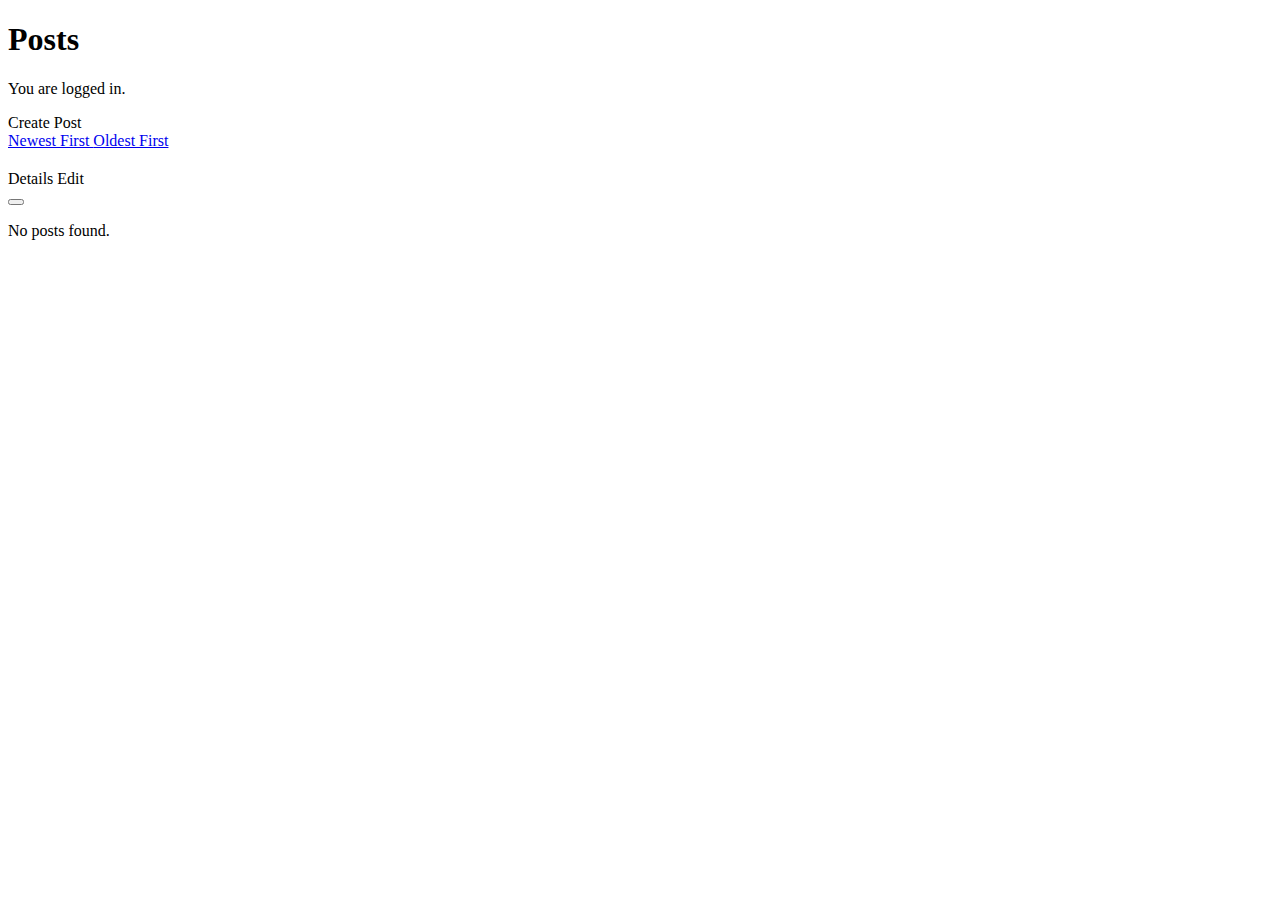
<file: src/main/resources/templates/posts/index.html>
<!DOCTYPE html>
<html xmlns:th="https://www.thymeleaf.org" xmlns:sec="http://www.thymeleaf.org/extras/spring-security">

<head>
    <th:block th:replace="~{fragments :: common-head}"></th:block>
    <title>Post List</title>
</head>

<body>
    <!-- WRAPPER -->
    <div class="wrapper">
        <th:block th:replace="~{fragments :: header}"></th:block>
        <main>
            <div class="container">
                <h1 class="fs-3 my-3">Posts</h1>

                <!-- Flash Messages -->
                <div th:if="${param.loggedIn}">
                    <p class="text-success">You are logged in.</p>
                </div>

                <div th:if="${successMessage}">
                    <p class="text-success" th:text="${successMessage}"></p>
                </div>

                <div th:if="${errorMessage}">
                    <p class="text-danger" th:text="${errorMessage}"></p>
                </div>

                <div class="mb-2">
                    <a th:href="@{/posts/create}" class="btn btn-primary text-decoration-none">
                        <i class="fas fa-plus me-1"></i> Create Post
                    </a>
                </div>

                <!-- List -->
                <div th:unless="${#lists.isEmpty(posts)}">

                    <!-- Sort Buttons -->
                    <div class="mb-2 text-end">
                        <a href="?sort=createdAtDesc" class="btn btn-outline-primary">
                            <i class="fas fa-sort-amount-down"></i> Newest First
                        </a>
                        <a href="?sort=createdAtAsc" class="btn btn-outline-primary">
                            <i class="fas fa-sort-amount-up"></i> Oldest First
                        </a>
                    </div>
                    <!-- Posts -->
                    <article th:each="post : ${posts}">
                        <div class="card mb-3">
                            <div class="card-body">
                                <!-- Title and Date -->
                                <div class="d-flex justify-content-between">
                                    <div>
                                        <h2 class="card-title fs-5" th:text="${post.title}"></h2>
                                    </div>
                                    <div>
                                        <p class="card-text"
                                            th:text="${#dates.format(post.updatedAt, 'yyyy-MM-dd HH:mm')}"></p>
                                    </div>
                                </div>
                                <!-- Content -->
                                <p class="card-text" th:text="${post.content}"></p>
                                <!-- Edit Buttons -->
                                <div class="d-flex justify-content-between">
                                    <div>
                                        <a th:href="@{/posts/__${post.id}__}"
                                            class="btn btn-outline-primary me-1">Details</a>
                                        <a th:href="@{/posts/__${post.id}__/edit}"
                                            class="btn btn-outline-primary">Edit</a>
                                    </div>
                                    <div>
                                        <form th:action="@{/posts/__${post.id}__/delete}" method="post"
                                            onsubmit="return confirm('Are you sure you want to delete this post?');">
                                            <button type="submit" class="btn btn-outline-danger">
                                                <i class="fas fa-trash"></i>
                                            </button>
                                        </form>
                                    </div>
                                </div>
                            </div>
                        </div>
                    </article>
                </div>
                <div th:if="${#lists.isEmpty(posts)}">
                    <p class="text-danger">No posts found.</pclass="text-danger">
                </div>
            </div>
        </main>

        <th:block th:replace="~{fragments :: footer}"></th:block>
    </div>
    <!-- END WRAPPER -->

    <th:block th:replace="~{fragments :: scripts}"></th:block>
</body>

</html>
</file>
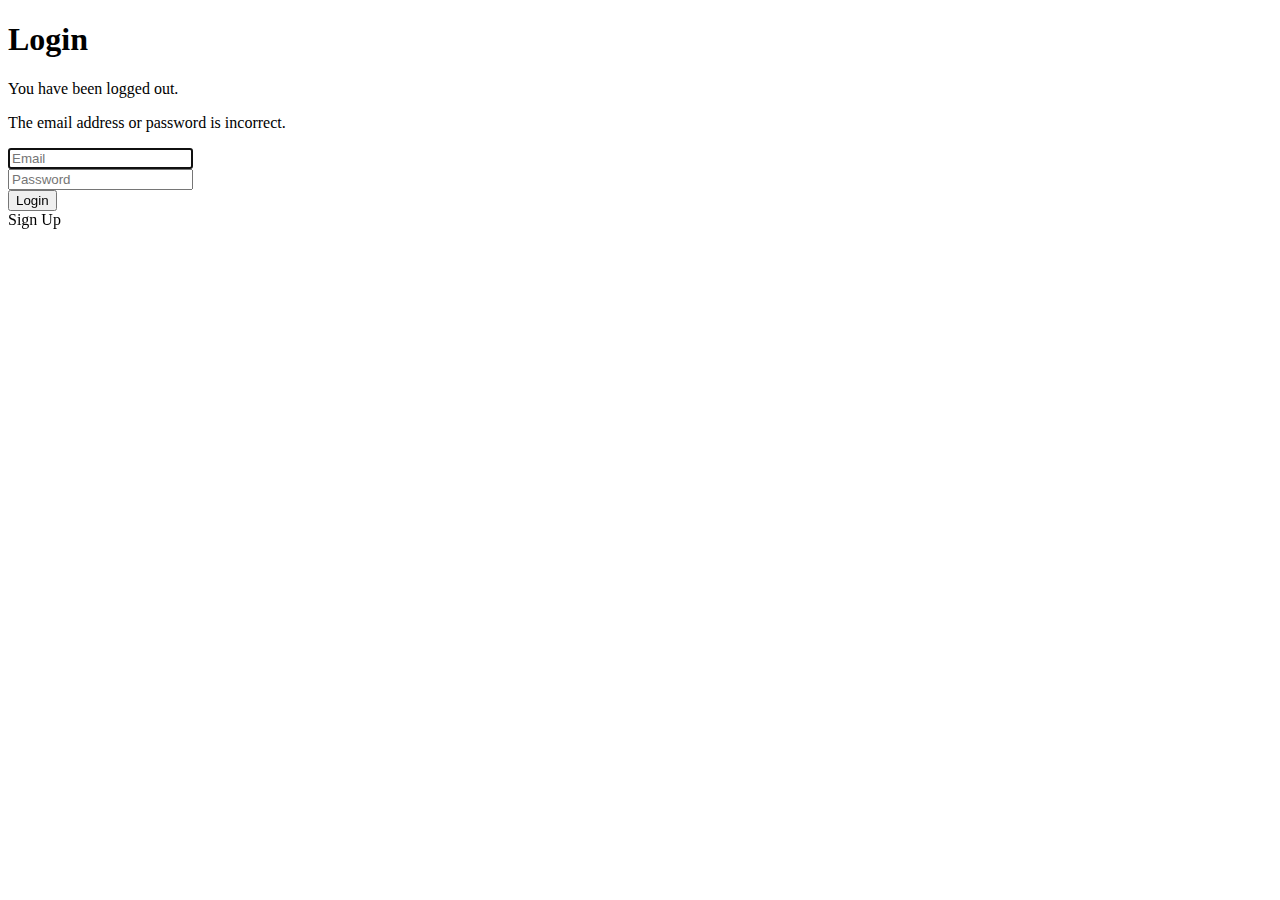
<file: src/main/resources/templates/auth/login.html>
<!DOCTYPE html>
<html xmlns:th="https://www.thymeleaf.org" xmlns:sec="http://www.thymeleaf.org/extras/spring-security">

<head>
    <th:block th:replace="~{fragments :: common-head}"></th:block>
    <title>Login</title>
</head>

<body>
    <!-- WRAPPER -->
    <div class="wrapper">
        <th:block th:replace="~{fragments :: header}"></th:block>

        <main>
            <div class="container">
                <div class="row justify-content-center">
                    <div class="col-xl-3 col-lg-4 col-md-5 col-sm-7">
                        <h1 class="fs-2 my-3 text-center">Login</h1>

                        <div th:if="${param.loggedOut}">
                            <p class="text-success">You have been logged out.</p>
                        </div>

                        <div th:if="${successMessage}">
                            <p class="text-success" th:text="${successMessage}"></p>
                        </div>

                        <div th:if="${param.error}">
                            <p class="text-danger">The email address or password is incorrect.</p>
                        </div>

                        <form th:action="@{/login}" method="post">

                            <div class="form-group mb-3">
                                <input type="text" class="form-control" name="username" autocomplete="email"
                                    placeholder="Email" autofocus>
                            </div>
                            <div class="form-group mb-3">
                                <input type="password" class="form-control" name="password" autocomplete="new-password"
                                    placeholder="Password">
                            </div>

                            <div class="d-flex justify-content-center mb-3">
                                <button type="submit" class="btn btn-primary w-100">Login</button>
                            </div>
                        </form>

                        <div class="text-center">
                            <a th:href="@{/signup}" class="text-decoration-none">Sign Up</a>
                        </div>
                    </div>
                </div>
            </div>
        </main>

        <th:block th:replace="~{fragments :: footer}"></th:block>
    </div>
    <!-- END WRAPPER -->

    <th:block th:replace="~{fragments :: scripts}"></th:block>
</body>

</html>
</file>
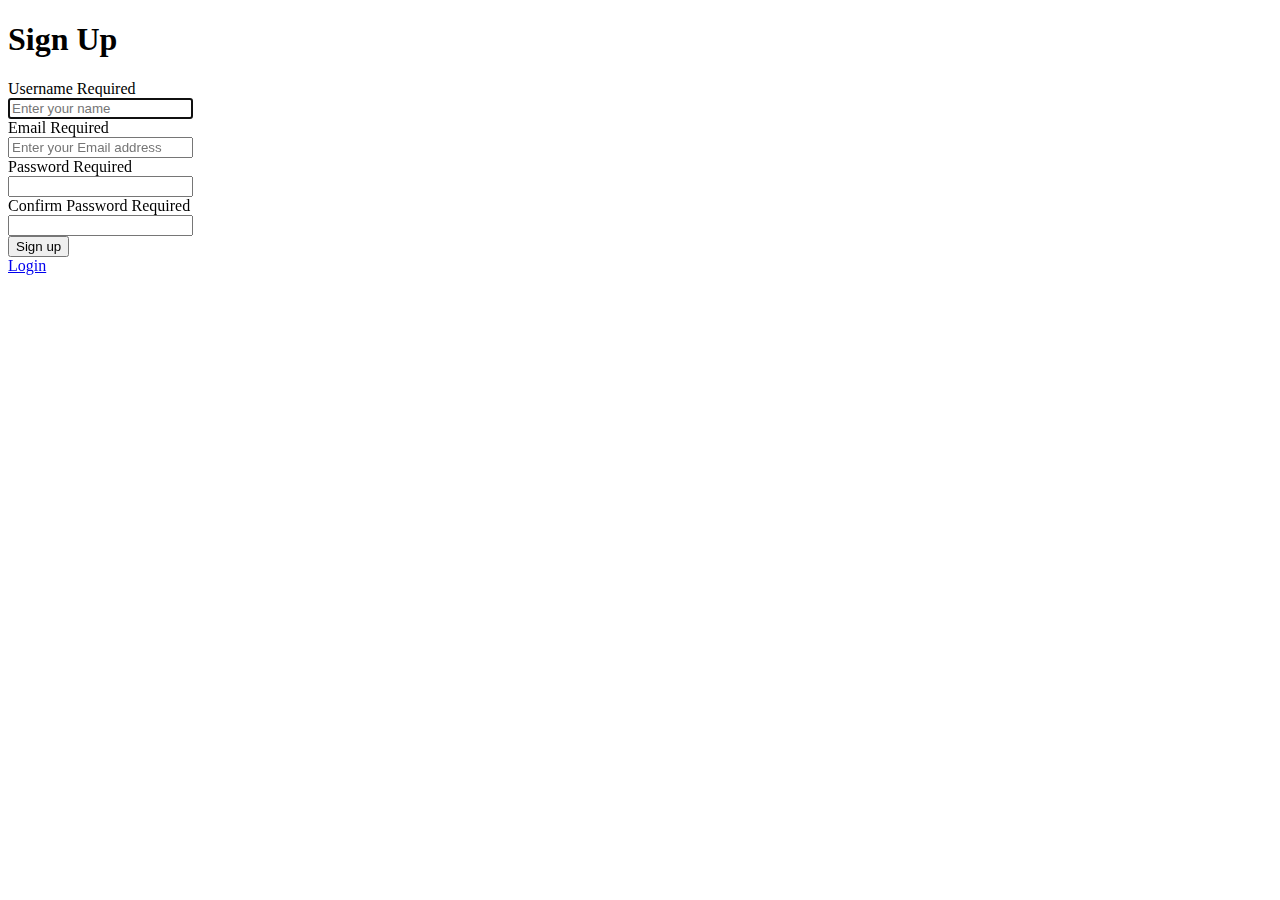
<file: src/main/resources/templates/auth/signup.html>
<!DOCTYPE html>
<html xmlns:th="https://www.thymeleaf.org" xmlns:sec="http://www.thymeleaf.org/extras/spring-security">

<head>
    <th:block th:replace="~{fragments :: common-head}"></th:block>
    <title>Sign up</title>
</head>

<body>
    <!-- WRAPPER -->
    <div class="wrapper">
        <th:block th:replace="~{fragments :: header}"></th:block>

        <main>
            <div class="container">
                <div class="row justify-content-center">
                    <div class="col-xl-5 col-lg-6 col-md-8">
                        <h1 class="fs-2 my-3 text-center">Sign Up</h1>

                        <form method="post" th:action="@{/signup}" th:object="${signupForm}">
                            <div class="form-group row mb-3">
                                <div class="col-md-5">
                                    <label for="name" class="col-form-label text-md-left fw-bold">
                                        <div class="d-flex align-items-center">
                                            <span class="me-1">Username</span>
                                            <span class="badge bg-danger">Required</span>
                                        </div>
                                    </label>
                                </div>
                                <div class="col-md-7">
                                    <div th:if="${#fields.hasErrors('name')}" class="text-danger small mb-2"
                                        th:errors="*{name}"></div>
                                    <input type="text" class="form-control" th:field="*{name}" autocomplete="name"
                                        autofocus placeholder="Enter your name">
                                </div>
                            </div>

                            <div class="form-group row mb-3">
                                <div class="col-md-5">
                                    <label for="email" class="col-form-label text-md-left fw-bold">
                                        <div class="d-flex align-items-center">
                                            <span class="me-1">Email</span>
                                            <span class="badge bg-danger">Required</span>
                                        </div>
                                    </label>
                                </div>
                                <div class="col-md-7">
                                    <div th:if="${#fields.hasErrors('email')}" class="text-danger small mb-2"
                                        th:errors="*{email}"></div>
                                    <input type="text" class="form-control" th:field="*{email}" autocomplete="email"
                                        placeholder="Enter your Email address">
                                </div>
                            </div>

                            <div class="form-group row mb-3">
                                <div class="col-md-5">
                                    <label for="password" class="col-form-label text-md-left fw-bold">
                                        <div class="d-flex align-items-center">
                                            <span class="me-1">Password</span>
                                            <span class="badge bg-danger">Required</span>
                                        </div>
                                    </label>
                                </div>
                                <div class="col-md-7">
                                    <div th:if="${#fields.hasErrors('password')}" class="text-danger small mb-2"
                                        th:errors="*{password}"></div>
                                    <input type="password" class="form-control" th:field="*{password}"
                                        autocomplete="new-password">
                                </div>
                            </div>

                            <div class="form-group row mb-3">
                                <div class="col-md-5">
                                    <label for="passwordConfirmation" class="col-form-label text-md-left fw-bold">
                                        <div class="d-flex align-items-center">
                                            <span class="me-1">Confirm Password</span>
                                            <span class="badge bg-danger">Required</span>
                                        </div>
                                    </label>
                                </div>
                                <div class="col-md-7">
                                    <div th:if="${#fields.hasErrors('passwordConfirmation')}"
                                        class="text-danger small mb-2" th:errors="*{passwordConfirmation}"></div>
                                    <input type="password" class="form-control" th:field="*{passwordConfirmation}"
                                        autocomplete="new-password">
                                </div>
                            </div>

                            <div class="d-flex justify-content-center mb-3">
                                <button type="submit" class="btn btn-primary w-50">Sign up</button>
                            </div>
                        </form>

                        <div class="text-center">
                            <a href="@{/login}" class="text-decoration-none">Login</a>
                        </div>
                    </div>
                </div>
            </div>
        </main>

        <th:block th:replace="~{fragments :: footer}"></th:block>
    </div>
    <!-- END WRAPPER -->

    <th:block th:replace="~{fragments :: scripts}"></th:block>
</body>

</html>
</file>
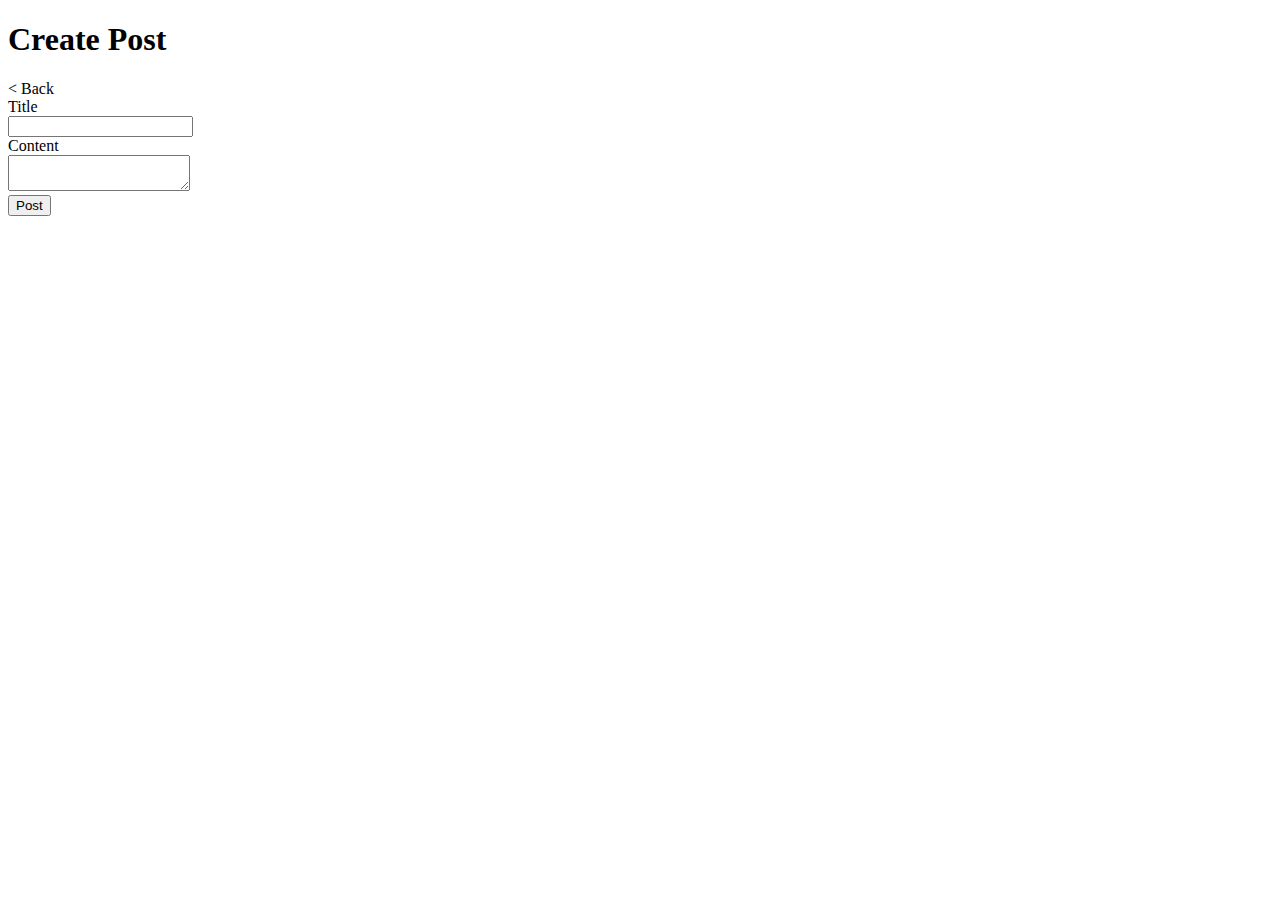
<file: src/main/resources/templates/posts/create.html>
<!DOCTYPE html>
<html xmlns:th="https://www.thymeleaf.org" xmlns:sec="http://www.thymeleaf.org/extras/spring-security">

<head>
    <th:block th:replace="~{fragments :: common-head}"></th:block>
    <title>Create Post</title>
</head>

<body>
    <!-- WRAPPER -->
    <div class="wrapper">
        <th:block th:replace="~{fragments :: header}"></th:block>

        <main>
            <div class="container">
                <h1 class="fs-2 my-3">Create Post</h1>

                <div class="mb-2">
                    <a th:href="@{/posts}" class="text-decoration-none">&lt; Back</a>
                </div>

                <form th:action="@{/posts/create}" method="post" th:object="${postCreateForm}">
                    <div class="form-group mb-3">
                        <label for="title">Title</label>
                        <div th:if="${#fields.hasErrors('title')}" class="text-danger small mb-2" th:errors="*{title}">
                        </div>
                        <input type="text" class="form-control" th:field="*{title}">
                    </div>

                    <div class="form-group mb-3">
                        <label for="content">Content</label>
                        <div th:if="${#fields.hasErrors('content')}" class="text-danger small mb-2"
                            th:errors="*{content}"></div>
                        <textarea class="form-control" th:field="*{content}"></textarea>
                    </div>

                    <div>
                        <button type="submit" class="btn btn-outline-primary">Post</button>
                    </div>
                </form>
            </div>
        </main>

        <th:block th:replace="~{fragments :: footer}"></th:block>
    </div>
    <!-- END WRAPPER -->

    <th:block th:replace="~{fragments :: scripts}"></th:block>
</body>

</html>
</file>
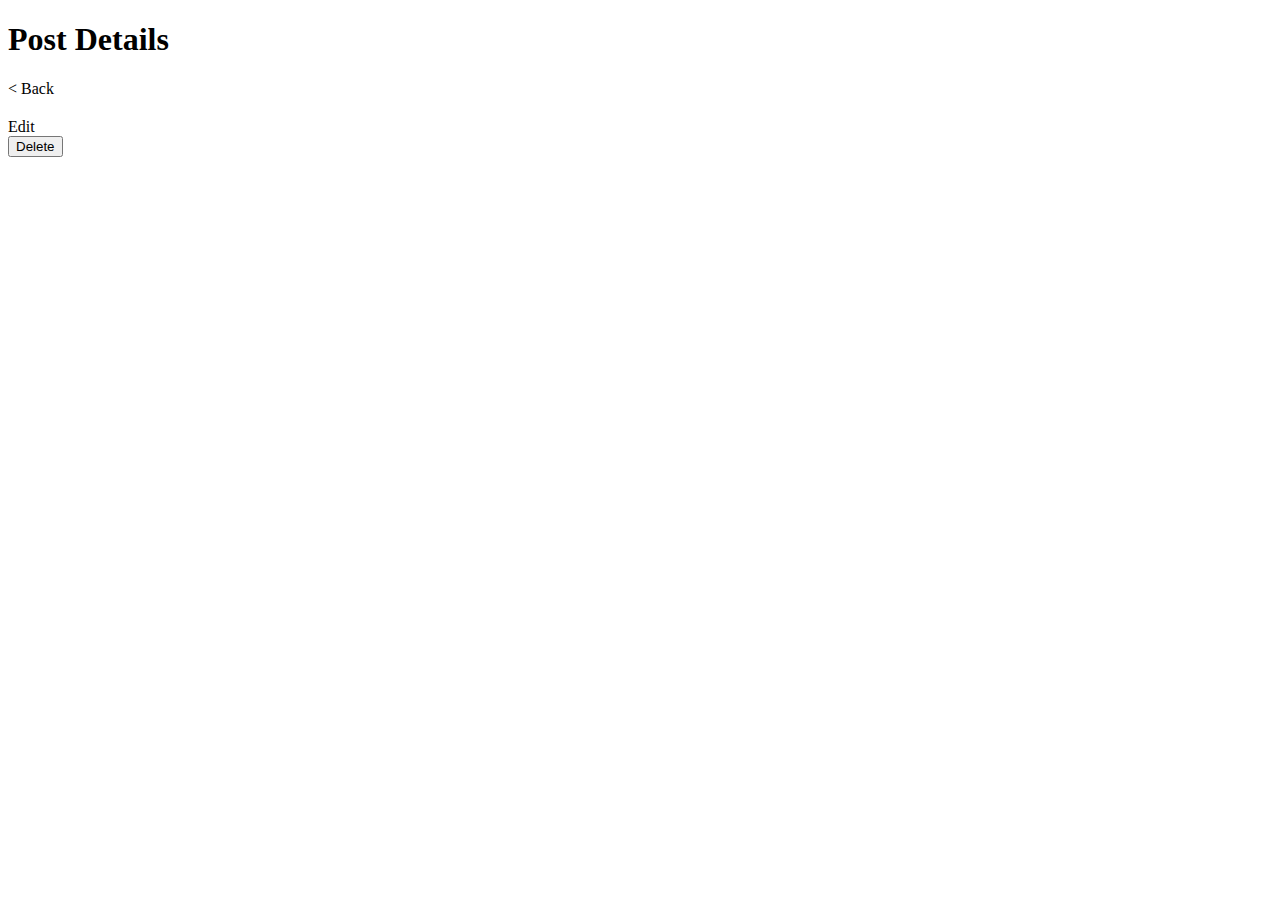
<file: src/main/resources/templates/posts/details.html>
<!DOCTYPE html>
<html xmlns:th="https://www.thymeleaf.org" xmlns:sec="http://www.thymeleaf.org/extras/spring-security">

<head>
    <th:block th:replace="~{fragments :: common-head}"></th:block>
    <title>Post Details</title>
</head>

<body>
    <!-- WRAPPER -->
    <div class="wrapper">
        <th:block th:replace="~{fragments :: header}"></th:block>

        <main>
            <div class="container">
                <h1 class="fs-2 my-3">Post Details</h1>

                <!-- Flash Messages -->
                <div th:if="${successMessage}">
                    <p class="text-success" th:text="${successMessage}"></p>
                </div>

                <div class="mb-2">
                    <a th:href="@{/posts}" class="text-decoration-none">&lt; Back</a>
                </div>

                <!-- Post Details -->
                <article>
                    <div class="card mb-3">
                        <div class="card-body">
                            <h2 class="card-title fs-5" th:text="${post.title}"></h2>
                            <p class="card-text" th:text="${post.content}"></p>
                            <p class="card-text" th:text="${post.updatedAt}"></p>

                            <!-- Buttons -->
                            <div th:if="${#authentication.principal.user.id == post.user.id}" class="d-flex">
                                <a th:href="@{/posts/__${post.id}__/edit}"
                                    class="btn btn-outline-primary d-block me-1">Edit</a>

                                <form th:action="@{/posts/__${post.id}__/delete}" method="post"
                                    onsubmit="return confirm('Are you sure you want to delete this post?');">
                                    <button type="submit" class="btn btn-outline-danger">Delete</button>
                                </form>
                            </div>
                        </div>
                    </div>
                </article>
            </div>
        </main>

        <th:block th:replace="~{fragments :: footer}"></th:block>
    </div>
    <!-- END WRAPPER -->

    <th:block th:replace="~{fragments :: scripts}"></th:block>
</body>

</html>
</file>
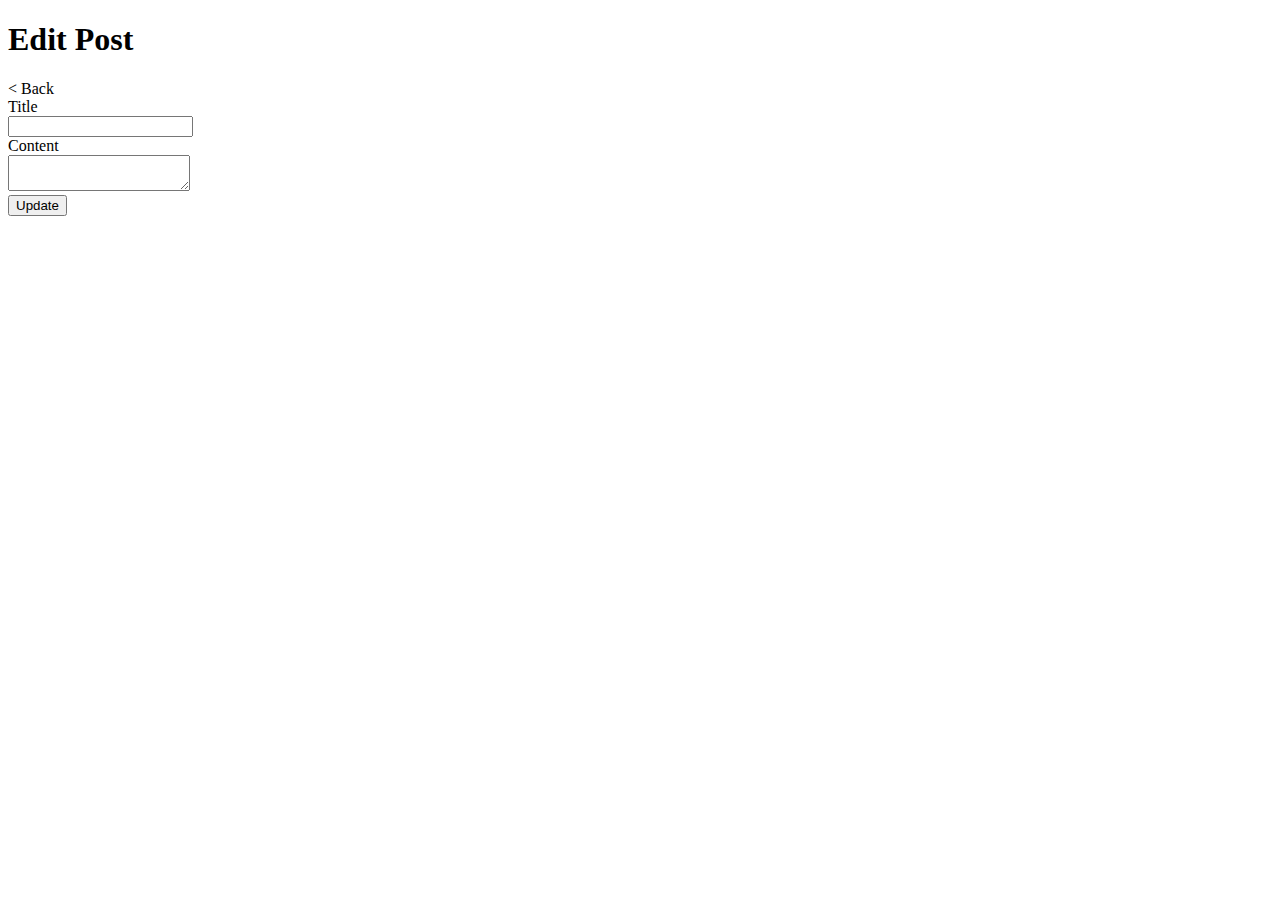
<file: src/main/resources/templates/posts/edit.html>
<!DOCTYPE html>
<html xmlns:th="https://www.thymeleaf.org" xmlns:sec="http://www.thymeleaf.org/extras/spring-security">

<head>
    <th:block th:replace="~{fragments :: common-head}"></th:block>
    <title>Edit Post</title>
</head>

<body>
    <!-- WRAPPER -->
    <div class="wrapper">
        <th:block th:replace="~{fragments :: header}"></th:block>

        <main>
            <div class="container">
                <h1 class="fs-2 my-3">Edit Post</h1>

                <div class="mb-2">
                    <a th:href="@{/posts}" class="text-decoration-none">&lt; Back</a>
                </div>

                <form th:action="@{/posts/__${post.id}__}" method="post" th:object="${editPostForm}">
                    <div class="form-group mb-3">
                        <label for="title">Title</label>
                        <div th:if="${#fields.hasErrors('title')}" class="text-danger small mb-2" th:errors="*{title}">
                        </div>
                        <input type="text" class="form-control" th:field="*{title}">
                    </div>

                    <div class="form-group mb-3">
                        <label for="content">Content</label>
                        <div th:if="${#fields.hasErrors('content')}" class="text-danger small mb-2"
                            th:errors="*{content}"></div>

                        <textarea class="form-control" th:field="*{content}"></textarea>
                    </div>

                    <div>

                        <button type="submit" class="btn btn-outline-primary">Update</button>
                    </div>
                </form>
            </div>
        </main>

        <th:block th:replace="~{fragments :: footer}"></th:block>
    </div>
    <!-- END WRAPPER -->

    <th:block th:replace="~{fragments :: scripts}"></th:block>
</body>

</html>
</file>
